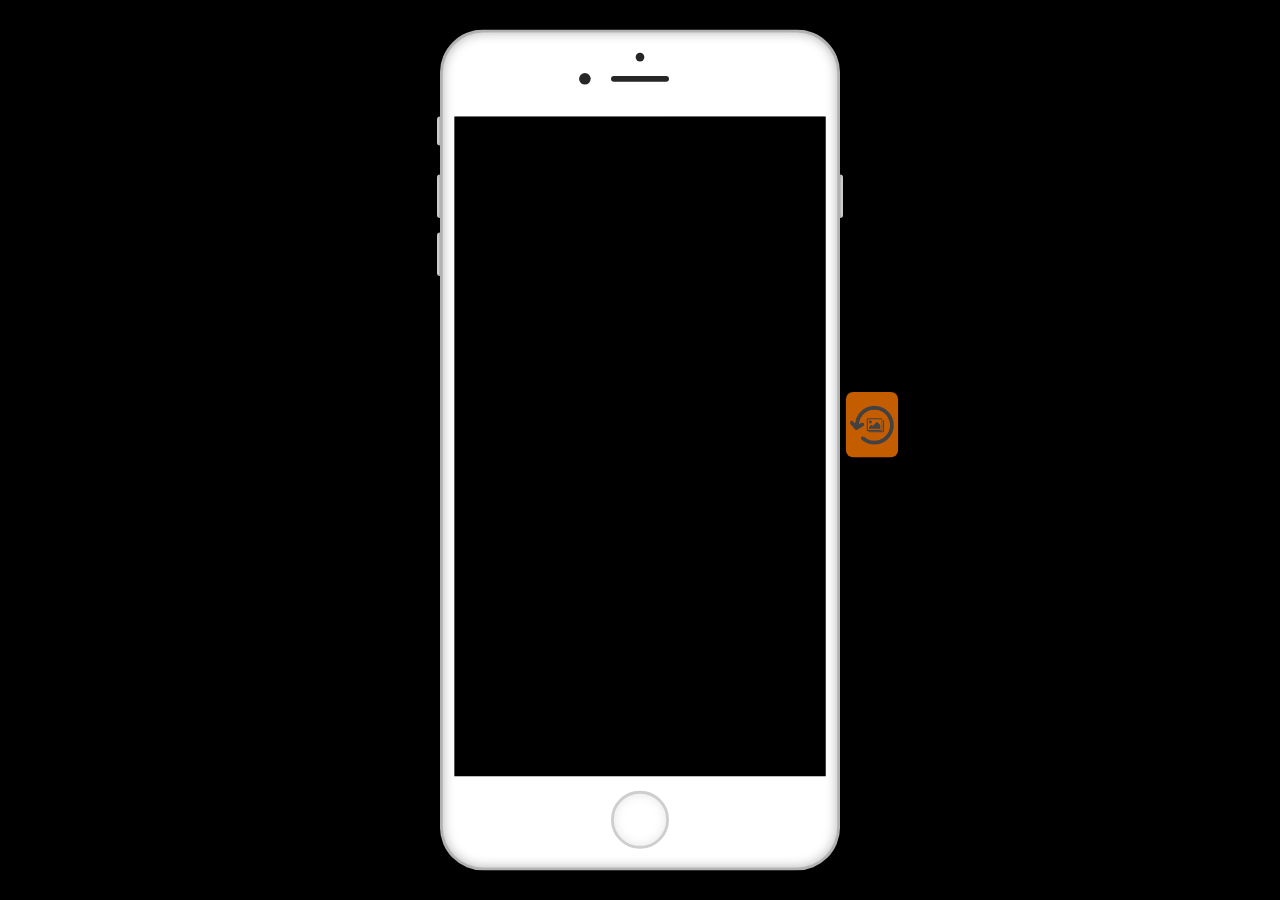
<file: index.html>
<!DOCTYPE html>
<html>
  <head>
    <meta charset="utf-8">
    <meta name="viewport" content="width=device-width" />
    <title>K Clark Portfolio</title>

<!-- This is the meta data for the favicon  -->
    <link rel="shortcut icon" type="image/png" href="favicon/favicon-32x32.png" sizes="32x32" />
    <link rel="shortcut icon" type="image/png" href="favicon/favicon-16x16.png" sizes="16x16" />


    <link rel="stylesheet" type="text/css" href="CSS/iphone.css"/>
    <script src="https://code.jquery.com/jquery-3.3.1.js"></script>
    <script>
        showLoading = true;
        function loading() {
          if (showLoading) {
            $('iframe').attr('src', 'loading.html');
            setTimeout(function() {
              $('iframe').attr('src', 'screen.html');
            }, 15000);
          } else {
            $('iframe').attr('src', 'screen.html');
          }
          showLoading = false;
         }

             orient = true;
             $(document).ready(function(){
               $(".tag").click(function(){
                 if ((orient)) {
                   $('.center').addClass('landscapeC');
                   $('.screen').addClass('landscapeS');
                   $('.center').removeClass('portraitC');
                   $('.screen').removeClass('portraitS');
                   orient = false }
                else {
                  $('.center').removeClass('landscapeC');
                  $('.screen').removeClass('landscapeS');
                  $('.center').addClass('portraitC');
                  $('.screen').addClass('portraitS');
                   orient = true}
               })
             })
                         // When ready...
            window.addEventListener("load",function() {
                // Set a timeout...
                setTimeout(function(){
                    // Hide the address bar!
                    window.scrollTo(0, 1);
                }, 0);
            });
    </script>

  </head>
  <body>
    <div class="center">
       <div class="mobile">
         <div class="screen">
           <iframe src="blank.html" style="border:none;" height="100%" width="100%" scrolling="yes" name="iframe_a"></iframe>

         </div>
         <div onclick="loading()" class="home"></div>
         <div class="inner"></div>
         <ul class="volume">
           <li></li>
           <li></li>
         </ul>
         <ul class="silent">
           <li></li>
         </ul>

         <ul class="sleep">
           <li></li>
         </ul>
         <div class="tag"><img src="CSS/images/rotate.png"></div>
        </div>
  </div>

  <script>
  if ($(document).width() <= 600) {
    setTimeout(function() {
      $('iframe').attr('src', 'loading.html');
    }, 0);
    setTimeout(function() {
      $('iframe').attr('src', 'screen.html');
    }, 16000);
  }
  </script>

  </body>
</html>
</file>
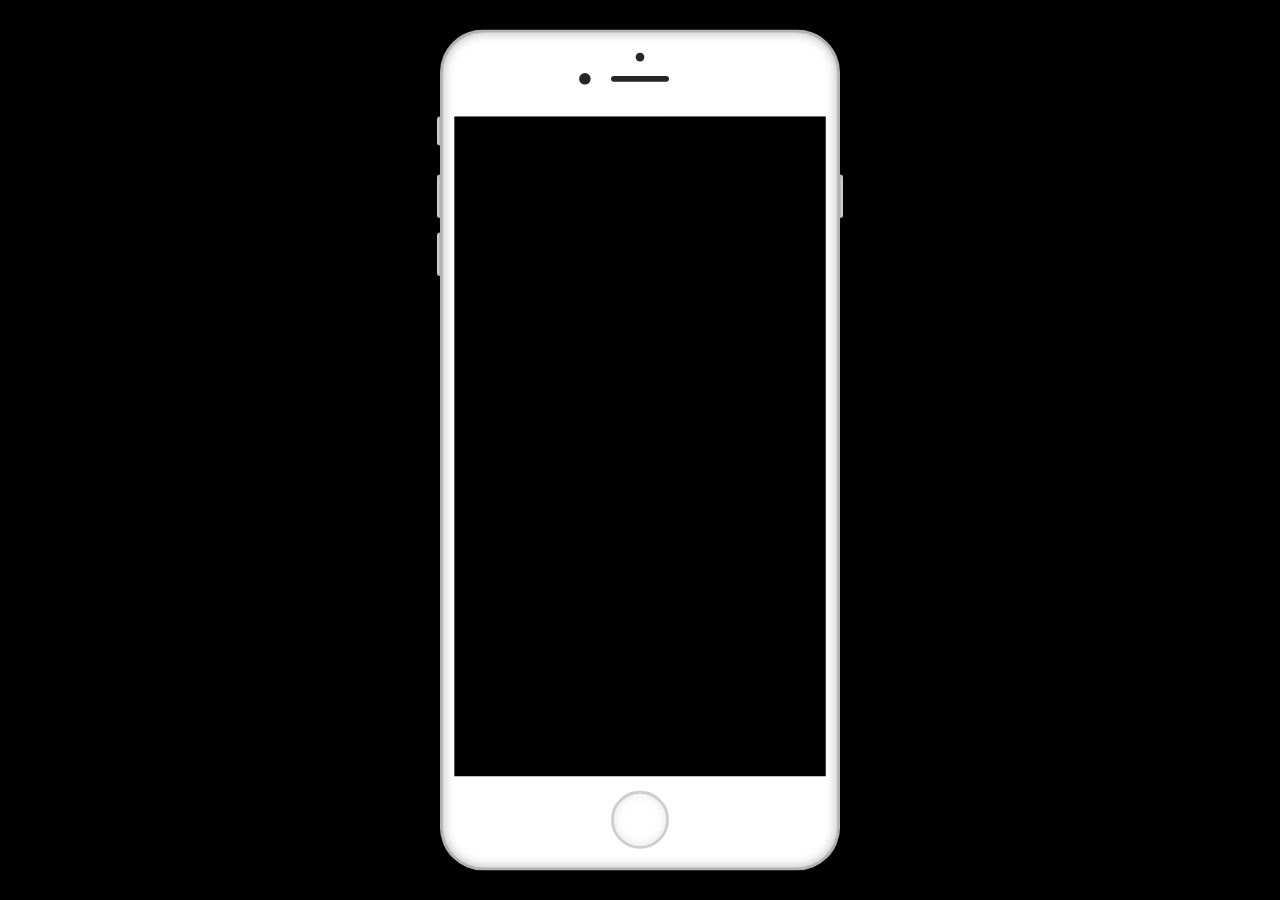
<file: iphone.html>
<!DOCTYPE html>
<html>
  <head>
    <meta charset="utf-8">
    <meta name="viewport" content="width=device-width" />
    <title>CSS</title>
    <link rel="stylesheet" type="text/css" href="CSS/iphone.css"/>
    <script src="https://code.jquery.com/jquery-3.3.1.js"></script>
    <script>
        showLoading = true;
        function loading() {
          if (showLoading) {
            $('iframe').attr('src', 'loading.html');
            setTimeout(function() {
              $('iframe').attr('src', 'screen.html');
            }, 15000);
          } else {
            $('iframe').attr('src', 'screen.html');
          }
          showLoading = false;
        }
    </script>

  </head>
  <body>
    <div class="center">
       <div class="mobile">
         <div class="screen">
           <iframe src="blank.html" style="border:none;" height="100%" width="100%" scrolling="no" name="iframe_a"></iframe>

         </div>
         <div onclick="loading()" class="home"></div>
         <div class="inner"></div>
         <ul class="volume">
           <li></li>
           <li></li>
         </ul>
         <ul class="silent">
           <li></li>
         </ul>
         <ul class="sleep">
           <li></li>
         </ul>
        </div>
  </div>

  <script>
  if ($(document).width() <= 600) {
    setTimeout(function() {
      $('iframe').attr('src', 'loading.html');
    }, 0);
    setTimeout(function() {
      $('iframe').attr('src', 'screen.html');
    }, 16000);
  }
  </script>

  </body>
</html>
</file>
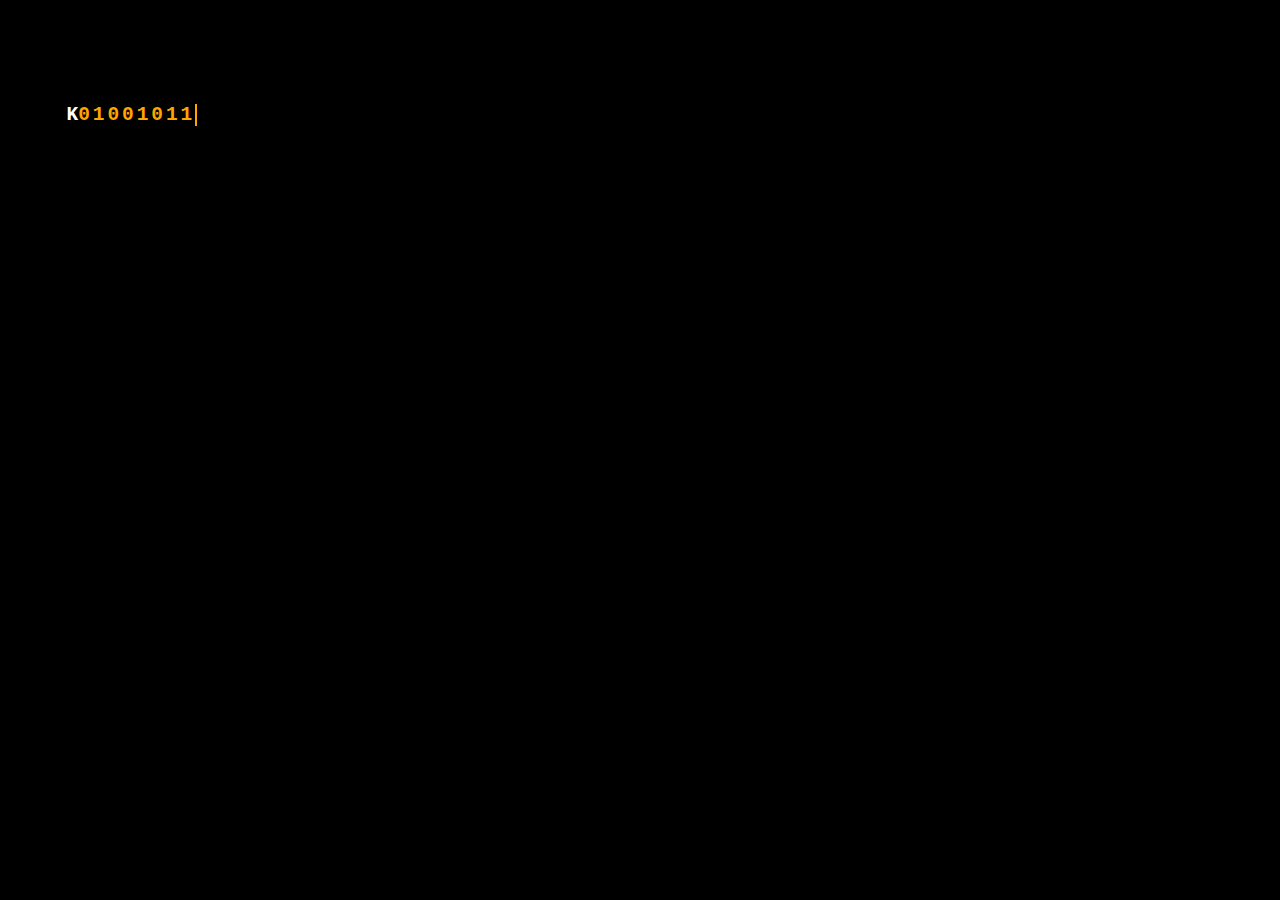
<file: loading.html>
<!DOCTYPE html>
<html>
  <head>
    <meta charset="utf-8">
    <meta name="format-detection" content="telephone=no">
    <title>CSS</title>
    <link rel="stylesheet" type="text/css" href="CSS/loading.css"/>
    <!-- <base target="_parent"> -->
    <script src="https://code.jquery.com/jquery-3.3.1.js"></script>
  </head>

  <body class="blank">
    <main>

    <div class="grid">
    <div class="binary">
      <h2 class="name k namecolor">K</h2>
      <h2 class="b k">01001011</h2>
      <h2 class="name i namecolor">I</h2>
      <h2 class="b i">01101001</h2>
      <h2 class="name t namecolor">T</h2>
      <h2 class="b t">01110100</h2>
      <h2 class="name o namecolor">O</h2>
      <h2 class="b o">01101111</h2>
    </div>
    <div class="binarylast">
      <h2 class="name c namecolor">C</h2>
      <h2 class="b c">01000011</h2>
      <h2 class="name l namecolor">L</h2>
      <h2 class="b l">01101100</h2>
      <h2 class="name a namecolor">A</h2>
      <h2 class="b a">01100001</h2>
      <h2 class="name r namecolor">R</h2>
      <h2 class="b r">01110010</h2>
      <h2 class="name K namecolor">K</h2>
      <h2 class="b K">01101011</h2>
    </div>
  </div>
      <div class="Iam">
    <b>
    <div class="innerIam">
      web developer.<br />
      programmer.<br />
      creative.<br />
      entrepreneur.<br />
      kinda cool guy.
      </div>
    </b>

    </div>
  </main>

  </body>
</html>
</file>
<file: CSS/iphone.css>
body
{
  margin: 0;
  padding: 0;
  background: black;
  overflow: hidden;
}

/* This is to hide the scroll bar */
::-webkit-scrollbar {
    width: 0px;
    background: transparent;
}

/* This is to ensure the buttons on the iframe are clickable */
iframe
{
  position: relative;
  z-index: 100;
}
/*
 These are the toggled classes for the rotation animation (for Center) */
.landscapeC
{
  animation: landscape 3s;
  animation-fill-mode: forwards;
}
.portraitC
{
  animation: portrait 3s;
  animation-fill-mode: forwards;
}
/*  this centers the iPhone in the middle of the browser */
.center
{
  position: absolute;
  top: 50%;
  left: 50%;
  transform: translate(-50%, -50%) scale(1.45);

}
/* This is the body of the mobile */
.mobile
{
  width: 276px;
  height: 580px;
  background: #fff;
  border-radius: 30px;
  border: 2px solid rgba(0,0,0,.3);
  box-sizing: border-box;
  box-shadow: inset 0 0 8px rgba(0,0,0,.3);
  overflow: hidden;
}
/*
 These are the toggled classes for the rotation animation (for screen) */
.landscapeS
{
  animation: landscapescreen 0.1s;
  animation-fill-mode: forwards;
}
.portraitS
{
  animation: portraitscreen 0.1s;
  animation-fill-mode: forwards;
}
/* This is the sizing for the screen (iframe) */
.screen
{
  position: relative;
  background: black;
  width: 256px;
  height:455px;
  margin: 58px auto;
  overflow: hidden;
}
/* This is the glare on top of the screen */
.screen:before
{
  content: '';
  position: absolute;
  top: 0;
  left: 0;
  background: rgba(255, 255, 255, .1);
  width: 100%;
  height: 100%;
  transform: skewX(-5deg) translateX(-50%);
}


.button.active a:first-child {
  background-color: black;

}
.button.active a:nth-child(2) {
  background-color: #7f4f27;

}
.button.active a:nth-child(3) {
  background-color: white;

}
.button.active a:nth-child(4) {
  background-color: #31518e;
}
.button.active a:nth-child(5) {
  background-color: #83b0ab;

}
.button.active a:nth-child(6) {
  background-color: #7f4f27;
}


/*  These create the home, volume, sleep and silent buttons */
.home
{
  position: absolute;
  bottom: 15px;
  left: 50%;
  transform: translateX(-50%);
  width: 40px;
  height: 40px;
  background: #fff;
  box-shadow: inset 0 0 7px rgba(0,0,0,.1);
  border-radius: 50%;
  border: 2px solid #cecece;
  box-sizing: border-box;
  cursor: pointer;
}
.inner
{
  position: absolute;
  top: 32px;
  left: 50%;
  transform: translateX(-50%);
  width: 40px;
  height: 4px;
  background: #262626;
  border-radius: 2px;
  box-sizing: border-box;
}
.inner:before
{
  content: '';
  position: absolute;
  top: -2px;
  left: -22px;
  background: #262626;
  width: 8px;
  height: 8px;
  border-radius: 50%;
}
.inner:after
{
  content: '';
  position: absolute;
  top: -16px;
  left: 50%;
  background: #262626;
  width: 6px;
  height: 6px;
  border-radius: 50%;
  transform: translateX(-50%);
}
.volume
{
  margin: 0;
  padding: 0;
  position: absolute;
  top: 90px;
  left: -2px;
}
.volume li
{
  list-style: none;
  width: 2px;
  height: 30px;
  background: #ccc;
  margin: 10px 0px;
  border-top-left-radius: 4px;
  border-bottom-left-radius: 4px;
}
.silent
{
  margin: 0;
  padding: 0;
  position: absolute;
  top: 50px;
  left: -2px;
}
.silent li
{
  list-style: none;
  width: 2px;
  height: 20px;
  background: #ccc;
  margin: 10px 0;
  border-top-left-radius: 4px;
  border-bottom-left-radius: 4px;
}
.sleep
{
  margin: 0;
  padding: 0;
  position: absolute;
  top: 90px;
  right: -2px;
}
.sleep li
{
  list-style: none;
  width: 2px;
  height: 30px;
  background: #ccc;
  margin: 10px 0;
  border-top-right-radius: 4px;
  border-bottom-right-radius: 4px;
}
/*  This creates the button to rotate the iPhone */
.tag
{
  margin: 0;
  position: absolute;
  top: 250px;
  right: -40px;
  background: #c45c00;
  font-weight: bolder;
  padding: 2px;
  border-radius: 5px;
  width: 2rem;
}
.tag img
{
  margin-top: 0.3rem;
  height: 2rem;
}

/* This is the media-query for users using the website on a handheld device. It expands the centre and screen out to full width and height to cover their screen  */
@media screen and (max-width: 600px) {
  body
  {
    width: 100%;
    height: 100%;
    padding: 0;
    margin: 0;

  }
  .center
  {
    top: 0;
    left: 0;
    position: absolute;
    top: 0;
    left:0;
    transform: translate(0, 0) scale(1);
    width: 100%;
    height: 110%;
    margin: 0;
    border: 0;
    padding: 0;
    }
  .screen
  {
    opacity: 1;
    background: #262626;
    width: 100%;
    height: 100%;
    margin: 0;
    border: 0;
    padding: 0;
  }
  .mobile
  {
    width: 100%;
    height: 100%;
    padding: 0;
    margin: 0;
    border: 0;
    border-radius: 0px;
  }
  .home
  {
    width: 0;
    height: 0;
    margin: 0;
    border: 0;
    opacity: 0;
    transform: translateX(0);
  }
  .inner
  {
    width: 0;
    height: 0;
    margin: 0;
    border: 0;
    opacity: 0;
    transform: translateX(0);
    }
    .volume
    {
      left: 0;
      width: 0;
      height: 0;
      margin: 0;
      border: 0;
      opacity: 0;
    }
    .silent
    {
      left: 0;
      width: 0;
      height: 0;
      margin: 0;
      border: 0;
      opacity: 0;
    }
    .sleep
    {
      left: 0;
      width: 0;
      height: 0;
      margin: 0;
      border: 0;
      opacity: 0;
    }
    .tag
    {
      margin: 0;
      padding: 0;
      width: 0;
      height: 0;
      opacity: 0;
      position: relative;
      z-index: -1;

    }
}

/* These are the animations for the rotation to landscape or portrait mode */
@keyframes landscape
{
  from {
    top: 50%;
    left: 50%;
  transform: rotate(0deg) translate(-50%, -50%) scale(1.45);}
  to {
    top: 0;
    left: 0;
  transform: rotate(-90deg) translate(-45%, 105%) scale(2.5);}
}
@keyframes portrait
{
  from  {
    top: 0;
    left: 0;
  transform: rotate(-90deg) translate(-45%, 105%) scale(2.5);}
  to {
    top: 50%;
    left: 50%;
  transform: rotate(0deg) translate(-50%, -50%) scale(1.45);}
}




@keyframes landscapescreen
{
  0%{transform: rotate(0deg);
    width: 256px;
    height:455px;}
    99% {transform: rotate(0deg);
      width: 256px;
      height:455px;}
  100% {transform: rotate(90deg) translate(22%, 35.7%);
    width: 455px;
    height:256px;}
}
@keyframes potraitscreen
{
  0% {transform: rotate(90deg) translate(22%, 35.7%);
    width: 455px;
    height:256px;}
    99% {transform: rotate(90deg) translate(22%, 35.7%);
      width: 455px;
      height:256px;}
    100%{transform: rotate(0deg);
      width: 256px;
      height:455px;}
}

@keyframes glarego {
  from {
    background: rgba(255, 255, 255, .1);;
  }

  to {background: rgba(255, 255, 255, 0);}
}
</file>
<file: CSS/loading.css>
body {
  background: black;
  padding-top: 5em;
  display: flex;
  width: 100%;
  overflow: hidden;
}

.grid
{
  display: grid;
  grid-template-rows: 20px 20px;
  margin: 0 auto;
  /* margin-left: 8vh; */
  width: 100%;
  vertical-align: top;
}
.binary
{
  width: 150%;
  /* margin-left: 20%; */
  /* width: 130%; */
}
.binarylast
{
  width: 140%;
  /* margin-left: 50%; */
  /* width: 130%; */
}
h2
{
  display: inline-block;
  color: #fff;
  font-family: monospace;
  white-space: nowrap; /* Keeps the content on a single line */
  float: left;

  /* animation-fill-mode: forwards; */
}

/* DEMO-SPECIFIC STYLES */
.b
{
  color: orange;
  overflow: hidden; /* Ensures the content is not revealed until the animation */
  border-right: .15em solid orange; /* The typwriter cursor */
  margin-right: 0 auto;
  margin-left: 0 0; /* Gives that scrolling effect as the typing happens */
  letter-spacing: .15em; /* Adjust as needed */
  animation:
  typing 0.5s steps(30, end),
  blink-caret .5s step-end infinite;
  animation-fill-mode: forwards;
}
.name
{
  animation: name 0.5s;
  animation-fill-mode: forwards;
}

.name.k
{
  margin-left: 3em;
}
.i
{
  animation-delay: 0.5s;
  opacity: 0;
}
.t
{
  animation-delay: 1s;
  opacity: 0;
}
.o
{
  animation-delay: 1.5s;
  opacity: 0;
}

.name.c
{
  animation-delay: 2s;
  opacity: 0;
  margin-left: 6em;
}
.c
{
  animation-delay: 2s;
  opacity: 0;
}
.l
{
  animation-delay: 2.5s;
  opacity: 0;
}
.a
{
  animation-delay: 3s;
  opacity: 0;
}
.r
{
  animation-delay: 3.5s;
  opacity: 0;
}
.K
{
  animation-delay: 4s;
  opacity: 0;
}
/* The typing effect */
@keyframes name {
  0% {opacity: 0;
  width: 0;}
  99% {opacity:0;
  width: 0;}
  100% {opacity: 1;
  width: 0.6em;
  }
}
@keyframes color {
  0% {color: orange;}
  100% {color: white;}
}

@keyframes typing {
  0% { width: 0px;
  opacity: 1 }
  50% { width: 4.4em }
  99% { opacity: 1 }
  100% { width: 0px;
  overflow: hidden;
  opacity: 0;}
  }
}

/* The typewriter cursor effect */
@keyframes blink-caret {
  from, to { border-color: transparent }
  50% { border-color: orange }
}


main
{
  display: block;
}

.Iam {
  margin-top: 20px;
  margin-left: 50px;
  padding: 2em auto;
  font: normal 20px/30px Montserrat, sans-serif;
  color: #999;
  line-height: 50px;
}
.Iam p {
  height: 50px;
  float: left;
  margin-right: 0.3em;
}
.Iam b {
  float: left;
  overflow: hidden;
  position: relative;
  height: 50px;
  top: 40px;
}
.Iam .innerIam {
  display: inline-block;
  color: #e74c3c;
  position: relative;
  white-space: nowrap;
  top: -50px;
  left: 0;
  opacity: 0;
  animation: move 9s;
  animation-delay:4s;
  animation-fill-mode: forwards;

}
@keyframes move{
5%  { top: 0px;
      opacity: 0;}
20% { top: 0px;
      opacity: 1; }
40% { top: -50px; }
60% { top: -100px; }
80% { top: -150px;
      opacity: 1; }
100% { top: -200px;
      opacity: 1; }
}
</file>
